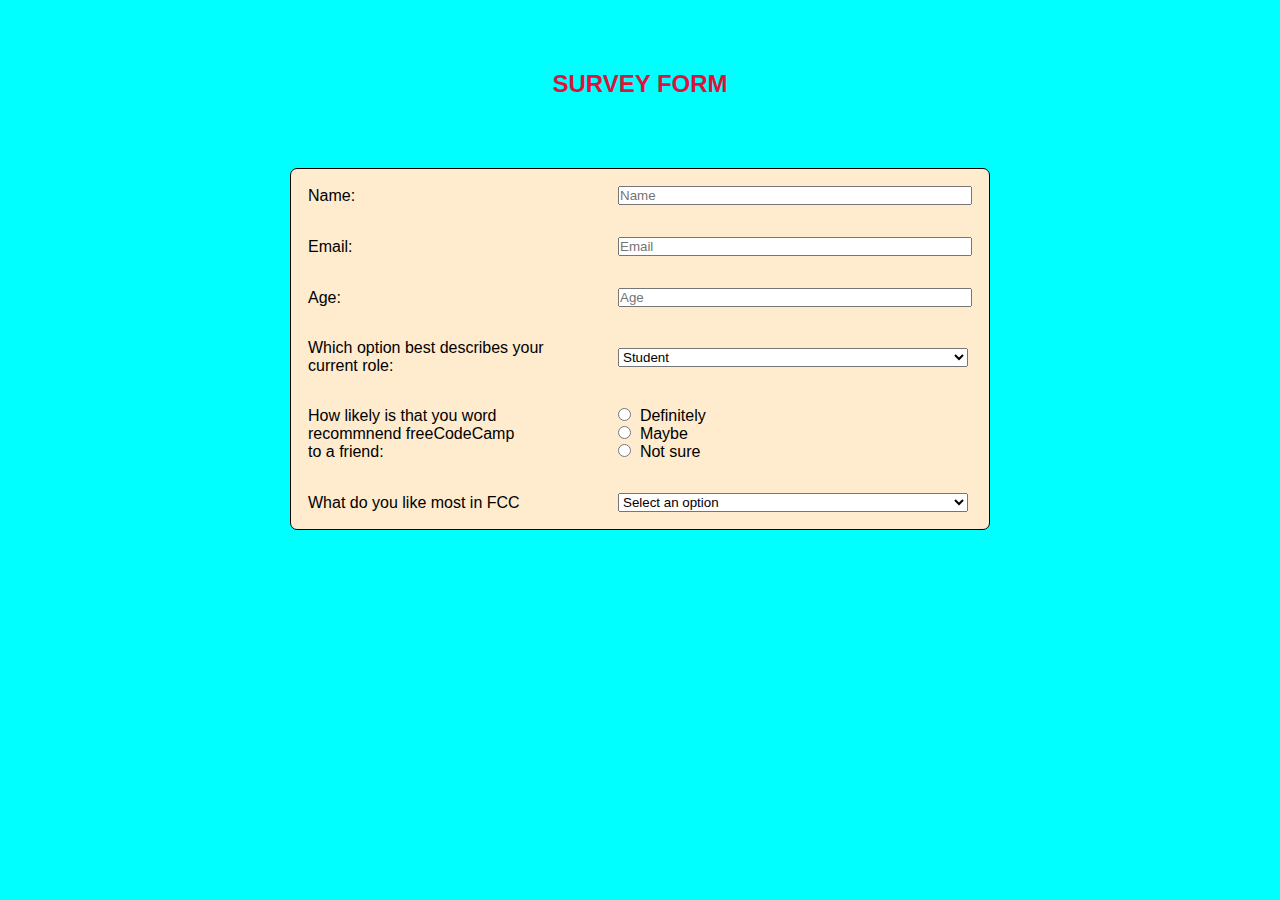
<file: Baitap2/index.html>
<!DOCTYPE html>
<html lang="en">
<head>
    <meta charset="UTF-8">
    <meta name="viewport" content="width=device-width, initial-scale=1.0">
    <title>Bai tap 2</title>
    <link rel="stylesheet" href="style.css">
</head>
<body>
    <div class = "tieude">
        <h2>Survey Form</h2>
        </div>
        <table>
            <tr>
                <td>Name:</td>
                <td><input type="text" name="" id="" placeholder="Name"></td>
            </tr>
            <tr>
                <td>Email:</td>
                <td><input type="text" name="" id="" placeholder="Email"></td>
            </tr>
            <tr>
                <td>Age: </td>
                <td><input type="text" placeholder="Age"></td>
            </tr>
            <tr>
                <td>Which option best describes your current role:</td>
                <td><select name="" id="" >
                    <option value="0">Student</option>
                    <option value="0">Streamer</option>
                    <option value="0">Developer</option>
        
                </select></td>
            </tr>
            <tr>
                <td>How likely is that you word recommnend freeCodeCamp <p>to a friend:</td>
                <td><p><input type="radio">&nbsp Definitely</p>
                    <p><input type="radio" name="" id="">&nbsp Maybe</p>
                    <p><input type="radio" name="" id="">&nbsp Not sure</p>        
                </td>
            </tr>
            <tr>
                <td>What do you like most in FCC</td>
                <td><select name="" id=""><option value="0">Select an option</option></select></td>
            </tr>
        </table>
</body>
</html>
</file>
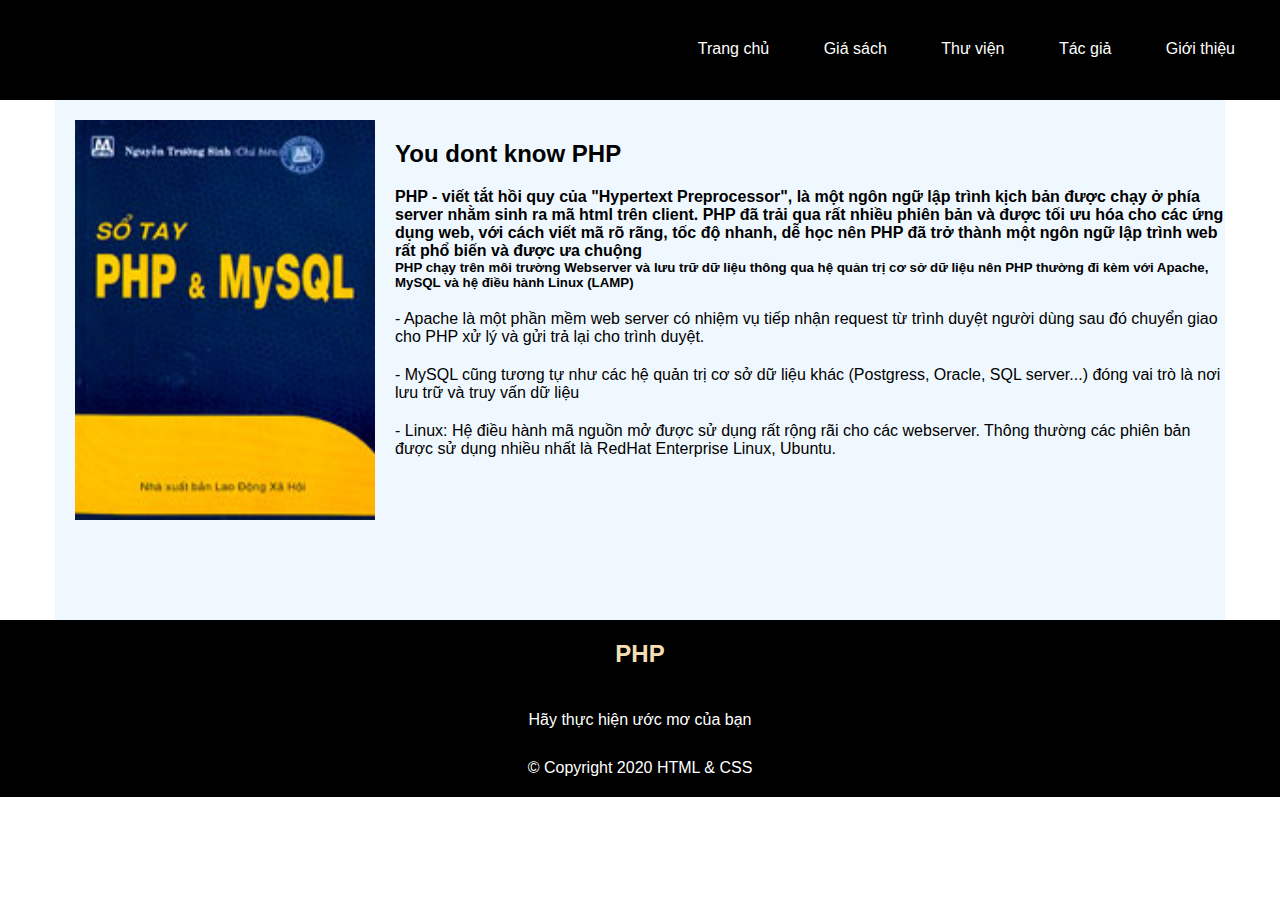
<file: Baitap3/index.html>
<!DOCTYPE html>
<html lang="en">
<head>
    <meta charset="UTF-8">
    <meta name="viewport" content="width=device-width, initial-scale=1.0">
    <title>Bài tập 3</title>
    <link rel="stylesheet" href="style.css">
</head>
<body>
    <div class="container-fluid">
        <div class="menu">
                <ul>
                    <li><a href="#">Trang chủ</a></li>
                    <li><a href="#">Giá sách</a></li>
                    <li><a href="#">Thư viện </a></li>
                    <li><a href="#">Tác giả</a></li>
                    <li><a href="#">Giới thiệu</a></li>


                </ul>
        </div>
            <div class="container">
                <div id="content">
                    <img src="img.jpg" alt="" srcset="">
                
                    <div class="content-left">
                        <h2>You dont know PHP</h2>
                    <h4>PHP - viết tắt hồi quy của "Hypertext Preprocessor",
                    là một ngôn ngữ lập trình kịch bản được chạy ở phía server 
                    nhằm sinh ra mã html trên client. PHP đã trải qua rất nhiều 
                    phiên bản và được tối ưu hóa cho các ứng dụng web, với cách viết mã rõ rãng, 
                    tốc độ nhanh, dễ học nên PHP đã trở thành một ngôn ngữ lập trình web rất phổ biến 
                    và được ưa chuộng</h4>
                    <h5>PHP chạy trên môi trường Webserver và lưu trữ dữ liệu thông qua hệ quản trị cơ sở dữ liệu nên PHP thường đi kèm với Apache, MySQL và hệ điều hành Linux (LAMP)</h5>
                        <p> - Apache là một phần mềm web server có nhiệm vụ tiếp nhận request từ trình duyệt người dùng sau đó chuyển giao cho PHP xử lý và gửi trả lại cho trình duyệt.</p>
                        <p> - MySQL cũng tương tự như các hệ quản trị cơ sở dữ liệu khác (Postgress, Oracle, SQL server...) đóng vai trò là nơi lưu trữ và truy vấn dữ liệu</p>
                        <p> - Linux: Hệ điều hành mã nguồn mở được sử dụng rất rộng rãi cho các webserver. Thông thường các phiên bản được sử dụng nhiều nhất là RedHat Enterprise Linux, Ubuntu.</p>
                    </div>
                </div>
               
            </div>
            
        <div class="footer">
            <h2>PHP</h2>
            <p>Hãy thực hiện ước mơ của bạn</p>
            <p>&copy; Copyright 2020 HTML & CSS</p>
        </div>
    </div>
</body>
</html>
</file>
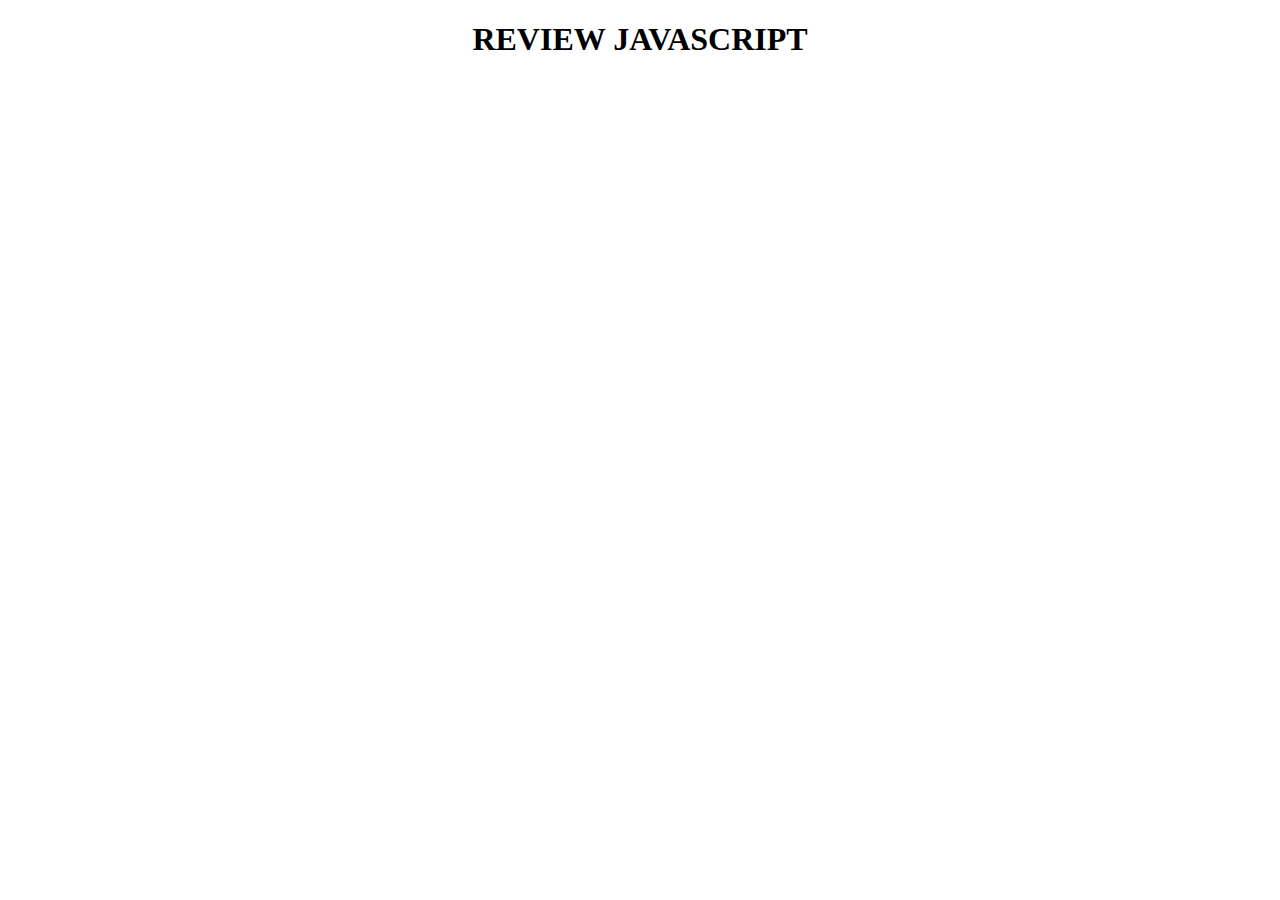
<file: Baitap4/index.html>
<!DOCTYPE html>
<html lang="en">
<head>
    <meta charset="UTF-8">
    <meta name="viewport" content="width=device-width, initial-scale=1.0">
    <title>Bai tap 4 Review Javascript</title>

</head>
<body>
    <h1 style="text-align: center;">REVIEW JAVASCRIPT</h1>
    <script src="Main.js"></script>
</body>
</html>
</file>
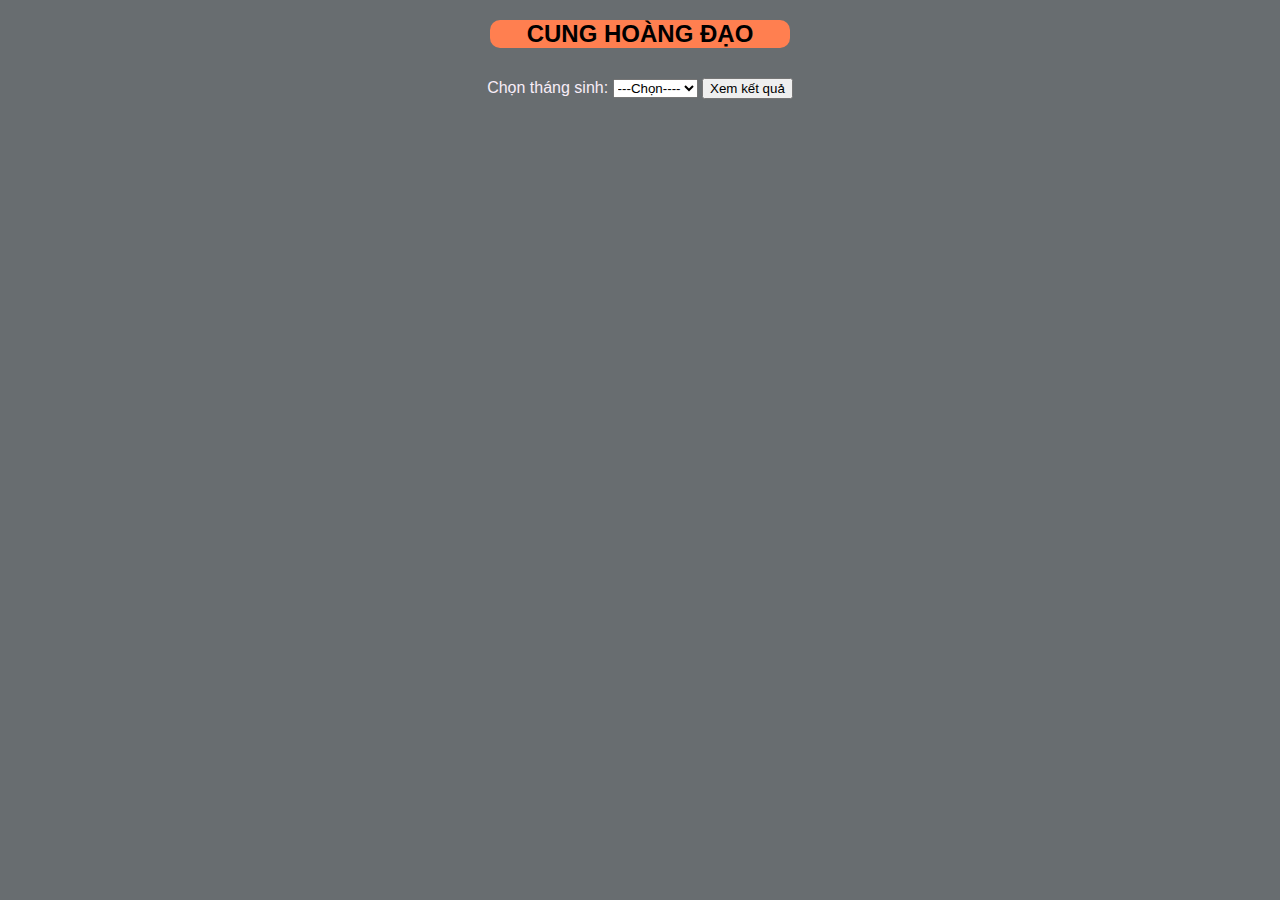
<file: DOM_JS/index.html>
<!DOCTYPE html>
<html lang="en">
<head>
    <meta charset="UTF-8">
    <meta name="viewport" content="width=device-width, initial-scale=1.0">
    <link rel="stylesheet" href="style.css">
    <title>DOM Javascript</title>
</head>
<body>
    <header>
        <h2>Cung hoàng đạo</h2>
    </header>
    <div class="content">
        <form id="my-form">
           <label for="">Chọn tháng sinh:</label>
          <select name="" id=""class = 'textTodo'>
            <option value="">---Chọn----</option>
                <option value="1">1</option>
                <option value="2">2</option>
                <option value="3">3</option>
                <option value="4">4</option>
                <option value="5">5</option>
                <option value="6">6</option>
                <option value="7">7</option>
                <option value="8">8</option>
                <option value="9">9</option>
                <option value="10">10</option>
                <option value="11">11</option>
                <option value="12">12</option>
            </select>
        
            <button class="btn" type="submit">Xem kết quả</button>
        </form>
           <ul id="list">
               <!--hiển thị danh sách item ở đây--> 
           </ul>
            
    </div>
    <script src="Main.js"></script>
</body>
</html>
</file>
<file: Baitap2/style.css>
*{
    padding: 0;
    margin: 0;
}
body{
    background-color: aqua;
    font-family: Arial, Helvetica, sans-serif;
    
}
.tieude{
    text-align: center;
    text-transform: uppercase;
    padding: 70px;
    color:crimson;
}
table{
    width: 700px;
    margin: 0 auto;
    border: 1px solid black;
    border-radius: 7px;
    background-color: blanchedalmond;
}
table tr td{
    padding: 15px;
}
table td input[type = "text"],table td select{
    width: 350px;
}
</file>
<file: Baitap3/style.css>
*{
    padding: 0;
    margin: 0;
}
.menu{
    background-color: black;
    font-family: Arial, Helvetica, sans-serif;
    width: auto;
    height: 100px;
}
.menu ul{
    padding: 20px 20px 0px 5px;
    float: right;
}
.menu li{
    display: inline-block;
    padding: 20px;
}
.menu li a {
    text-decoration: none;
    color: white;
    padding: 5px;
}
.menu li a:hover{
    background-color: violet;
    border-radius: 5px;
}

#content img{
    background-repeat: no-repeat;
    height: 400px;
    width: 300px;
    float: left;
    padding: 20px;
}
.container{
    width: 1170px;
    margin: 0 auto;
    background-color: aliceblue;
    font-family: Arial, Helvetica, sans-serif;
    height: 520px;
}
.content-left, .content-left h2, .content-left p, .content-left h4{
    padding: 20px 0px 0px 50px;
}
.footer{
    background-color: black;
    color: white;
    text-align: center;
    font-family: Arial, Helvetica, sans-serif;
    
}
.footer h2{
    padding: 20px 0px 33px 0px;
    color: wheat;
}
.footer p{
    padding: 10px 0px 20px 0px;
}
</file>
<file: DOM_JS/style.css>
body{
    margin: 0;
    padding: 0;
    background-color: rgb(104, 109, 112);
    font-family: Arial, Helvetica, sans-serif;
}
header{
    background-color: coral;
    width: 300px;
    text-transform: uppercase;
    text-align: center;
    margin: 0 auto;
    border-radius: 10px;
}
label {
    color:rgb(248, 237, 248);
}
.content{
    margin: 0 auto;
    width: 400px;
    text-align: center;
    
}
.content ul{
    color: white;
    list-style: none;
    
}
.content ul li{
    border: 2px double red;
}
.closeItem{
    text-transform: uppercase;
    float: right;
    color: white;
}
.checkbox {
    float: left;
}
#my-form {
    padding: 10px;
}
</file>
